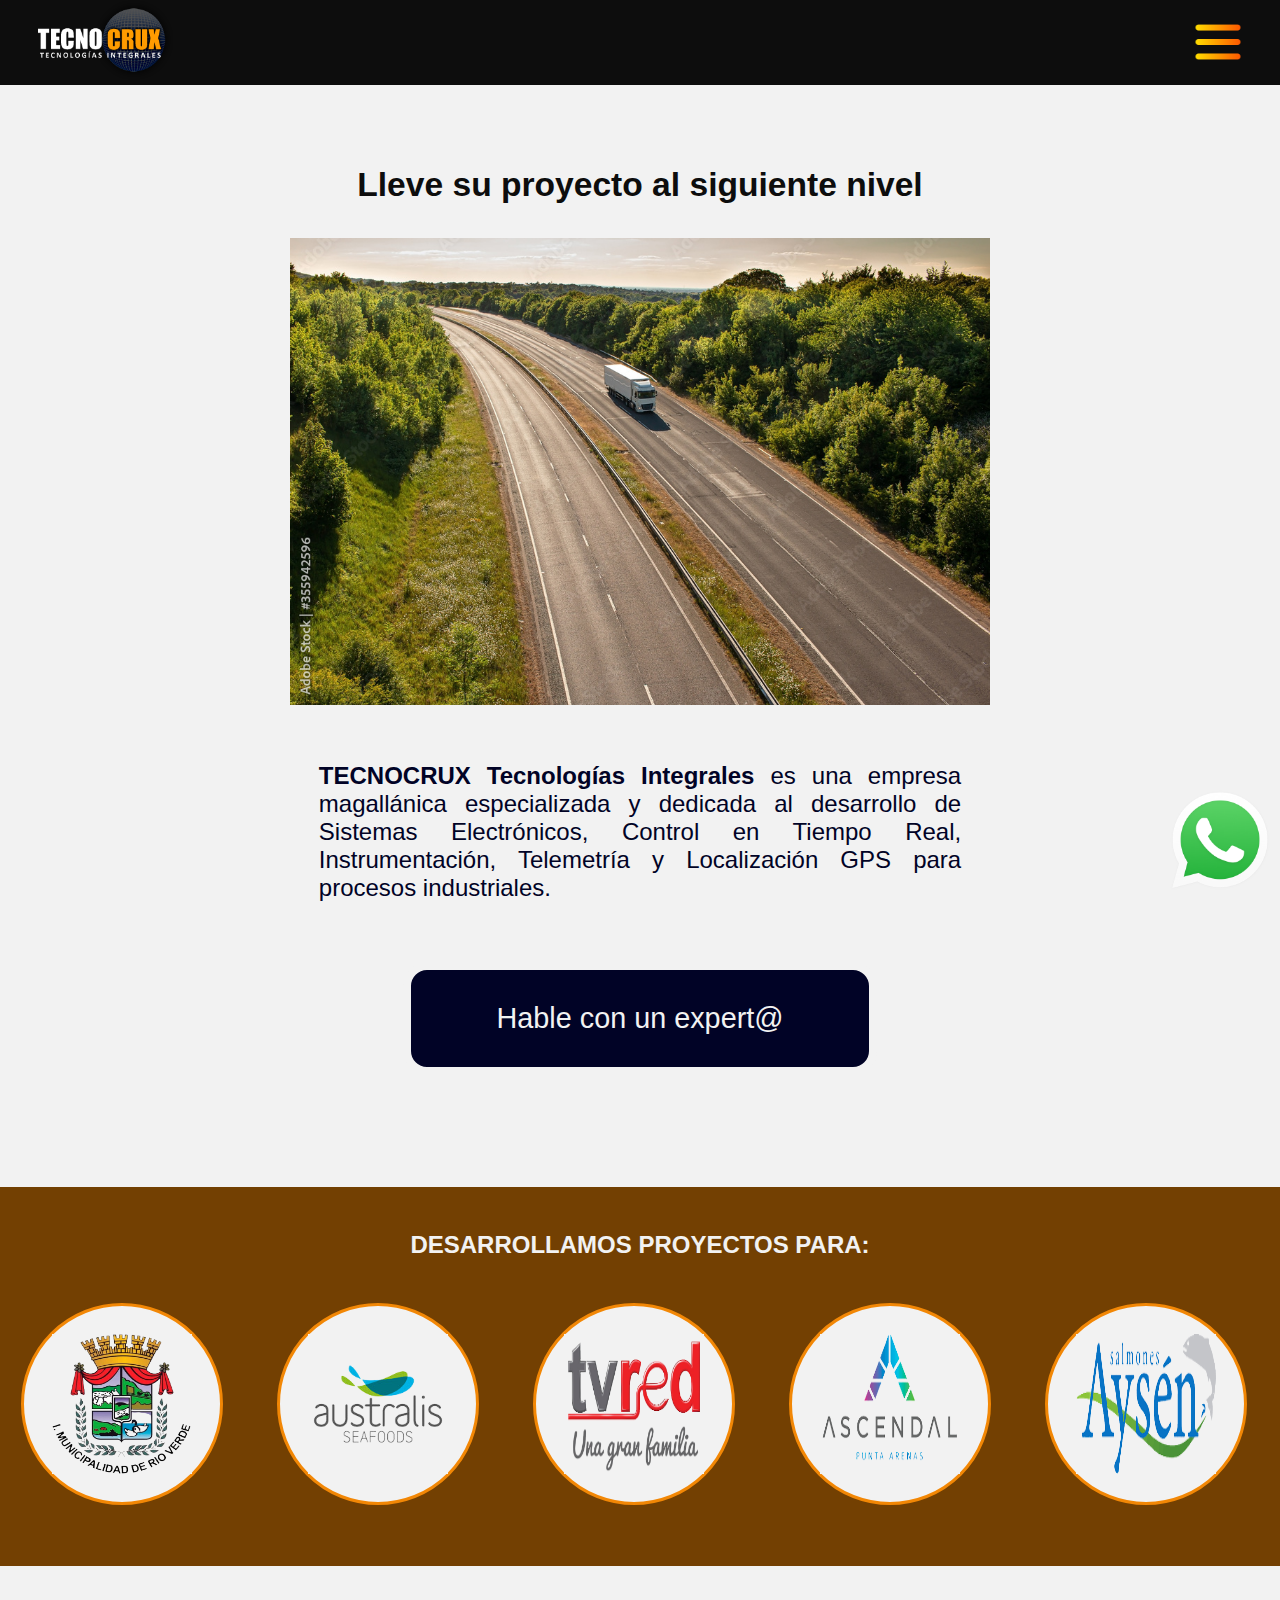
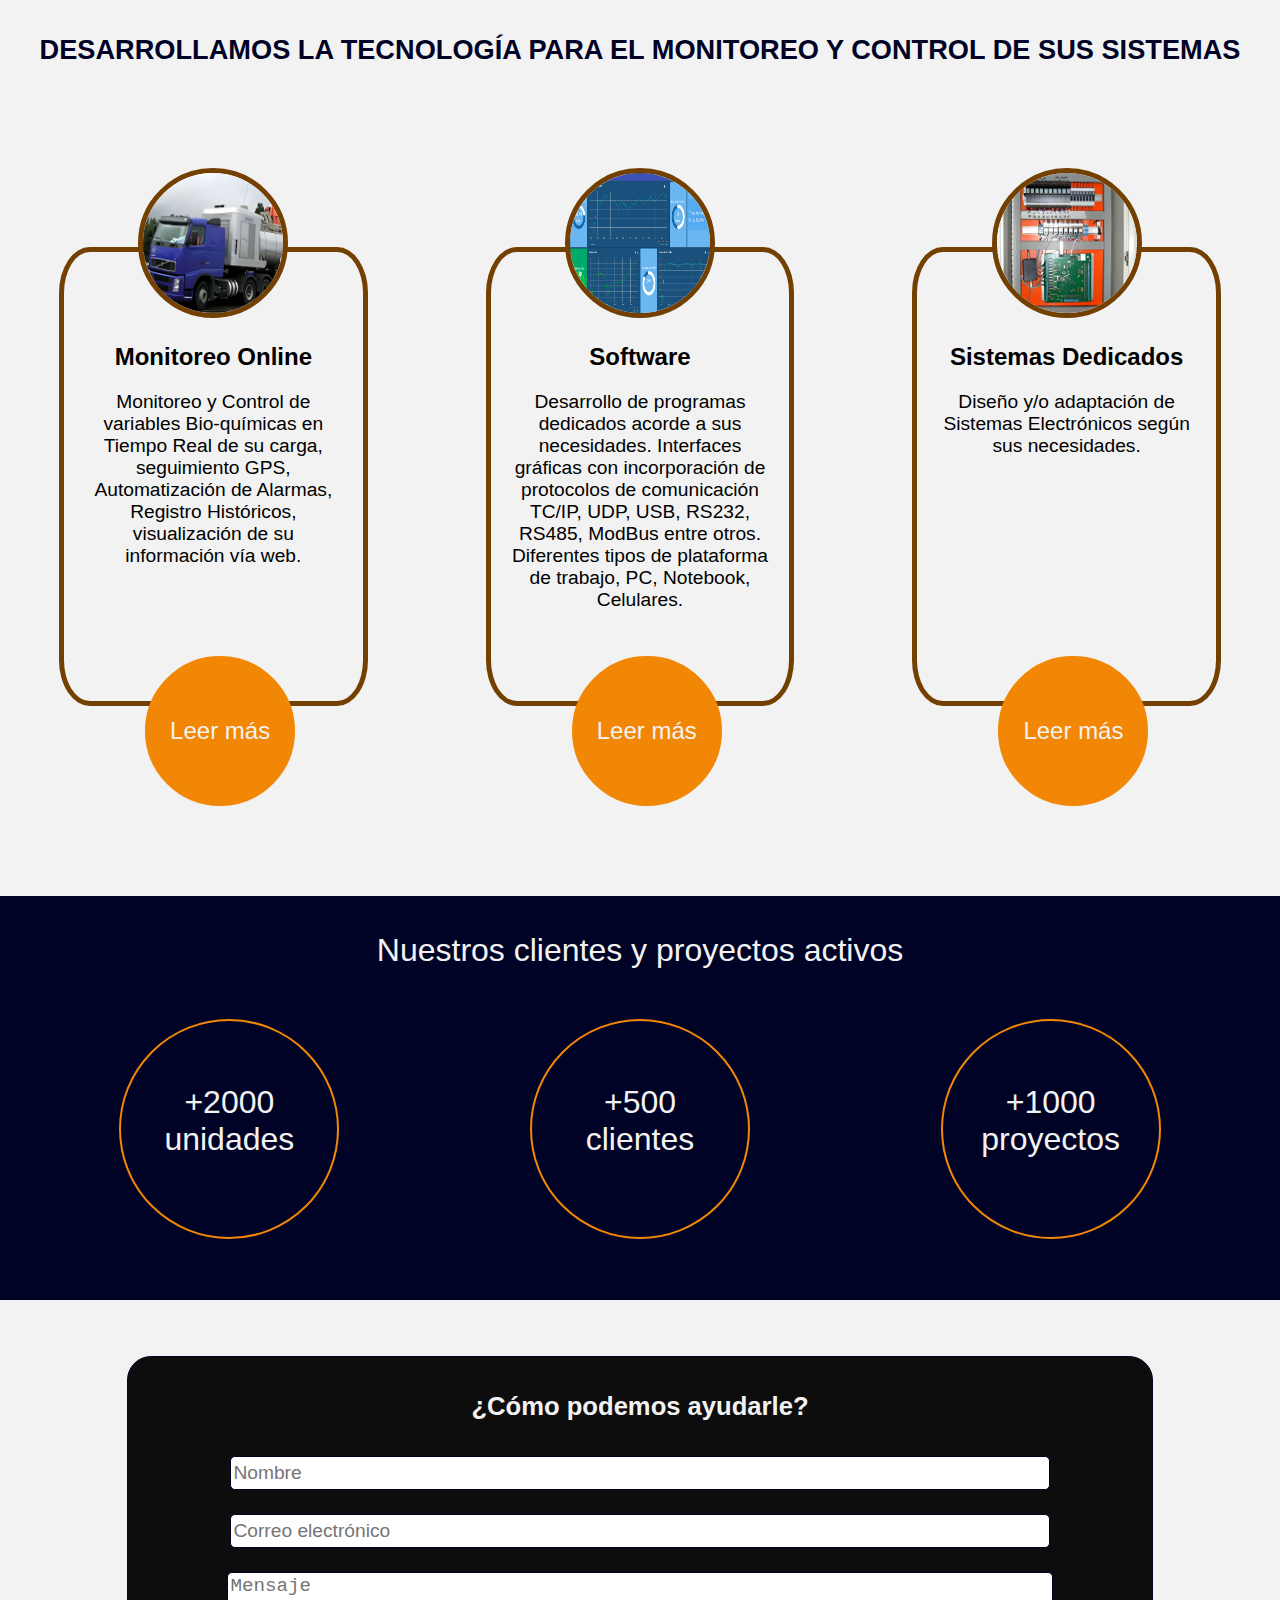
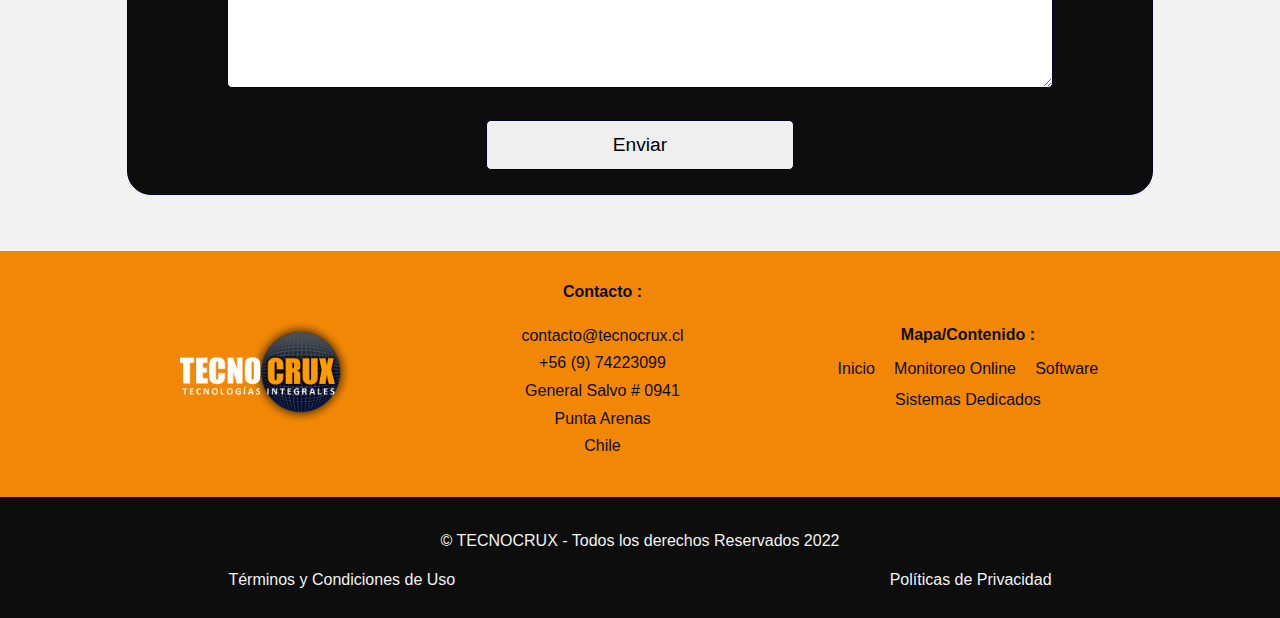
<file: index.html>
<!DOCTYPE html>
<html>
<head>
    <title>Tecnocrux</title>
    <link href="index.css" type="text/css" rel="stylesheet">
    <!-- <link href="https://fonts.googleapis.com/css2?family=Anton&display=swap" rel="stylesheet">-->
    <meta name="viewport" content="width=device-width, initial-scale=1">
</head>
<body>
    <!-- Barra incial del sitio -->
    <nav>
        <section class="logo">
            <a href="index.html">
                <img src="logo.png" alt="Logo de tecnocrux" />
            </a>
        </section>
        <section class="links">
            <img src="menu.png" alt="Desplegable para links" />
            </div>   
        </section>
        <!--<ul class="LinksDerecha">
            <li class="ABasico">
                <a href="http://www1.cootrack.net/?tm=1&subid4=1655424440.0198290000&kw=vehicle+location+and+tracking+devices&KW1=Vehicle%20Location%20Devices&KW2=GPS%20Vehicle%20Tracking%20System&KW3=GPS%20Mapping%20Software&searchbox=0&domainname=0&backfill=0">Acceso Básico</a>
            </li>
            <li class="AGold">
                <a href="https://web.tecnocrux.cl/">Acceso Gold</a>
            </li>
            <li class="APremium">
                <a href="#">Acceso Premium</a>
            </li>
        </ul>-->
    </nav>
    <!-- Descripcion de la empresa -->
    <header>
        <section class="headerLeft">
            <h3>Lleve su proyecto al siguiente nivel</h3>
            <img src="FLEET.jpg" alt="TRansporte de peces" />
        </section>
        <section class="headerRight">
            <p><strong>TECNOCRUX Tecnologías Integrales</strong> es una empresa magallánica especializada y dedicada al desarrollo de Sistemas Electrónicos, 
                Control en Tiempo Real, Instrumentación, Telemetría y Localización GPS para procesos industriales. </p>
            <section class="boton">
                <a href="#contacto" class="BotonContacto">Hable con un expert@</a>
            </section>
        </section>
          
    </header>
    <!-- CLientes -->
    <section id="clientes">
        <h2>Desarrollamos proyectos para:</h2>
        <div class="cliente">
            <img src="EscudoMunicipalidadRioVerde.png" alt="EscudoMunicipalidad de RIo Verde" />
        </div>
        <!--<div class="cliente">
            <img src="LogoRecasur.png" alt="LogoRecasur" />
        </div>-->
        <div class="cliente">
            <img src="LogoAustralisSEAFOODS.png" alt="LogoAustralisSEAFOODS" />
        </div>
        <div class="cliente">
            <img src="LOgoTVred.png" alt="LogoTVred" />
        </div>
        <!--<div class="cliente">
            <img src="enap.png" alt="LogoEnap" />
        </div>-->
        <!--<div class="cliente">
            <img src="methanex.png" alt="LogoMethanex" />
        </div>-->
        <div class="cliente">
            <img src="ascendal.png" alt="LogoAscendal" />
        </div>
        <div class="cliente">
            <img src="salmonesaysen.png" alt="LogoSalmonesAysen" />
        </div>
    </section>
    <!-- Descripcion de servicios -->
    <section id="servicios">
        <p>Desarrollamos la tecnología para el monitoreo y control de sus sistemas</p>
        <div class="box">
            <img src="monitoreo-online.jpg" alt="MonitoreoOnline" />
            <div class="subbox">
                <h2>Monitoreo Online</h2>
                <span>
                    Monitoreo y Control de variables Bio-químicas en Tiempo Real de su carga, seguimiento GPS, Automatización de Alarmas, 
                    Registro Históricos, visualización de su información vía web.
                </span>
            </div>
            <a href="monitoreo.html">Leer más</a>
        </div>
        <div class="box">
            <img src="Monitoreo.png" alt="Software" />
            <div class="subbox">
                <h2>Software</h2>
                <span>
                    Desarrollo de programas dedicados acorde a sus necesidades. Interfaces gráficas con incorporación de protocolos de 
                    comunicación TC/IP, UDP, USB, RS232, RS485, ModBus entre otros. Diferentes tipos de plataforma de trabajo, PC, Notebook, Celulares.
                </span>
            </div>
            <a href="software.html">Leer más</a>
        </div>
        <div class="box">
            <img src="sistemasdedicados.jpg" alt="SistemasDedicados" />
            <div class="subbox">
                <h2>Sistemas Dedicados</h2>
                <span>
                    Diseño y/o adaptación de Sistemas Electrónicos según sus necesidades. 
                </span>
            </div>
            <a href="SistemasDedicados.html">Leer más</a>
        </div>
    </section>
    
    <!-- Cifras de clientes y proyectos -->
    <section class="cifras">
        <p>Nuestros clientes y proyectos activos</p>
        <div class="cifra">
            <p>+2000 unidades</p>
        </div>
        <div class="cifra">
            <p>+500 clientes</p>
        </div>
        <div class="cifra">
            <p>+1000 proyectos</p>
        </div>
    </section>
    <!-- Formulario de contacto -->
    <form>
        <section class="cajetin">
            <h2>¿Cómo podemos ayudarle?</h2>
            <div class="datos">
                <input id="nombre" type="text" placeholder="Nombre">
                <input id="correo" type="text" placeholder="Correo electrónico">
            </div>
            <textarea type="text" placeholder="Mensaje"></textarea>
            <div id="botonEnviar">
                <input type="submit" value="Enviar">
            </div>
        </section>
    </form>
    <!-- Informacion contacto -->
    <section id="contacto">
        <section class="imgCont">
            <img src="logo.png" alt="Logo de tecnocrux" />
        </section>
        <ul id="Contacto">
                <li class="TituloList">Contacto :</li><br>
                <li>contacto@tecnocrux.cl</li><br>
                <li><a href="https://wa.me/56953658946?text=Hola%20he%20accesido%20desde%20su%20pagina%20web%20y%20me%20gustaria%20contactar%20al%20equipo%20de%20tecnocrux%20%3A%20" class="BotonContacto">+56 (9) 74223099</a></li><br>
                <li>General Salvo # 0941</li>
                <li>Punta Arenas</li>
                <li>Chile</li>
        </ul>
        <ul id="MapaSitio">
            <li class="TituloList">Mapa/Contenido :</li><br>
            <li><a href="index.html" class="BotonContacto">Inicio</a></li><br>
            <li><a href="monitoreo.html" class="BotonContacto">Monitoreo Online</a></li><br>
            <li><a href="software.html" class="BotonContacto">Software</a></li><br>
            <li><a href="SistemasDedicados.html" class="BotonContacto">Sistemas Dedicados</a></li><br>
        </ul>
        <a href="https://wa.me/56953658946?text=Hola%20he%20accesido%20desde%20su%20pagina%20web%20y%20me%20gustaria%20contactar%20al%20equipo%20de%20tecnocrux%20%3A%20">
            <img id="whatsappIcon" src="whatsapp_logo2.png" alt="Logo de tecnocrux" />
        </a>
    </section>
    <footer>
        <p>© TECNOCRUX - Todos los derechos Reservados 2022</p>
        <section id="FooterPrivacy">
            <span id="FooterTerm"><a href="#">Términos y Condiciones de Uso</a></span>
            <span id="FooterPolit"><a href="#">Políticas de Privacidad</a></span>
        </section>
    </footer>
</body>
</html>
</file>
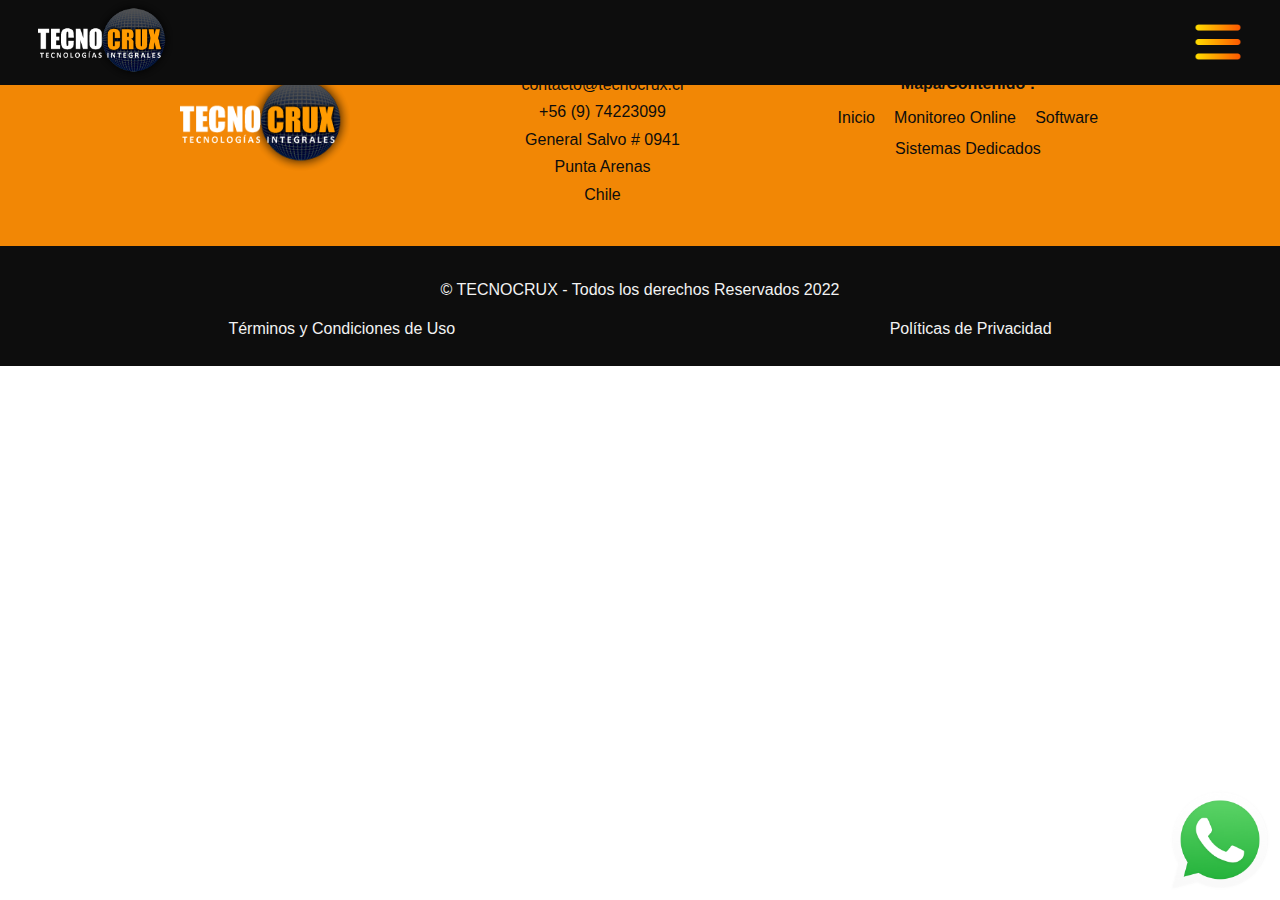
<file: monitoreo.html>
<!DOCTYPE html>
<html>
<head>
    <title>Tecnocrux</title>
    <link href="index2.css" type="text/css" rel="stylesheet">
    <!-- <link href="https://fonts.googleapis.com/css2?family=Anton&display=swap" rel="stylesheet">-->
    
</head>
<body>
    <!-- Barra incial del sitio -->
    <nav>
        <section class="logo">
            <a href="index.html">
                <img src="logo.png" alt="Logo de tecnocrux" />
            </a>
        </section>
        <section class="links">
            <img src="menu.png" alt="Desplegable para links" />
            </div>   
        </section>
    </nav>



     <!-- Informacion contacto -->
     <section id="contacto">
        <section class="imgCont">
            <img src="logo.png" alt="Logo de tecnocrux" />
        </section>
        <ul id="Contacto">
                <li class="TituloList">Contacto :</li><br>
                <li>contacto@tecnocrux.cl</li><br>
                <li><a href="https://wa.me/56953658946?text=Hola%20he%20accesido%20desde%20su%20pagina%20web%20y%20me%20gustaria%20contactar%20al%20equipo%20de%20tecnocrux%20%3A%20" class="BotonContacto">+56 (9) 74223099</a></li><br>
                <li>General Salvo # 0941</li>
                <li>Punta Arenas</li>
                <li>Chile</li>
        </ul>
        <ul id="MapaSitio">
            <li class="TituloList">Mapa/Contenido :</li><br>
            <li><a href="index.html" class="BotonContacto">Inicio</a></li><br>
            <li><a href="monitoreo.html" class="BotonContacto">Monitoreo Online</a></li><br>
            <li><a href="software.html" class="BotonContacto">Software</a></li><br>
            <li><a href="SistemasDedicados.html" class="BotonContacto">Sistemas Dedicados</a></li><br>
        </ul>
        <a href="https://wa.me/56953658946?text=Hola%20he%20accesido%20desde%20su%20pagina%20web%20y%20me%20gustaria%20contactar%20al%20equipo%20de%20tecnocrux%20%3A%20">
            <img id="whatsappIcon" src="whatsapp_logo2.png" alt="Logo de tecnocrux" />
        </a>
    </section>
    <footer>
        <p>© TECNOCRUX - Todos los derechos Reservados 2022</p>
        <section id="FooterPrivacy">
            <span id="FooterTerm"><a href="#">Términos y Condiciones de Uso</a></span>
            <span id="FooterPolit"><a href="#">Políticas de Privacidad</a></span>
        </section>
    </footer>
</body>
</html>
</file>
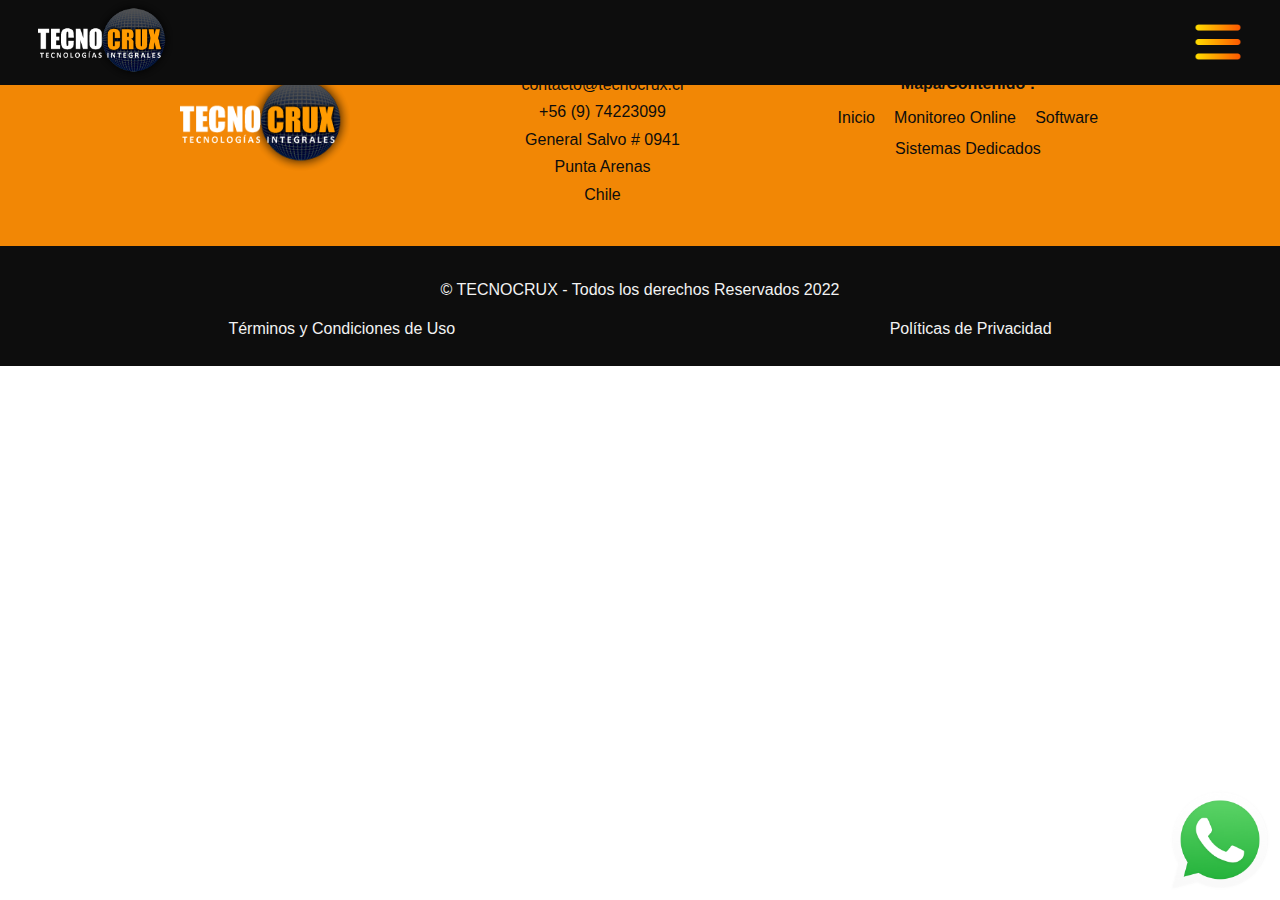
<file: SistemasDedicados.html>
<!DOCTYPE html>
<html>
<head>
    <title>Tecnocrux</title>
    <link href="index3.css" type="text/css" rel="stylesheet">
    <!-- <link href="https://fonts.googleapis.com/css2?family=Anton&display=swap" rel="stylesheet">-->
    
</head>
<body>
    <!-- Barra incial del sitio -->
    <nav>
        <section class="logo">
            <a href="index.html">
                <img src="logo.png" alt="Logo de tecnocrux" />
            </a>
        </section>
        <section class="links">
            <img src="menu.png" alt="Desplegable para links" />
            </div>   
        </section>
    </nav>



     <!-- Informacion contacto -->
     <section id="contacto">
        <section class="imgCont">
            <img src="logo.png" alt="Logo de tecnocrux" />
        </section>
        <ul id="Contacto">
                <li class="TituloList">Contacto :</li><br>
                <li>contacto@tecnocrux.cl</li><br>
                <li><a href="https://wa.me/56953658946?text=Hola%20he%20accesido%20desde%20su%20pagina%20web%20y%20me%20gustaria%20contactar%20al%20equipo%20de%20tecnocrux%20%3A%20" class="BotonContacto">+56 (9) 74223099</a></li><br>
                <li>General Salvo # 0941</li>
                <li>Punta Arenas</li>
                <li>Chile</li>
        </ul>
        <ul id="MapaSitio">
            <li class="TituloList">Mapa/Contenido :</li><br>
            <li><a href="index.html" class="BotonContacto">Inicio</a></li><br>
            <li><a href="monitoreo.html" class="BotonContacto">Monitoreo Online</a></li><br>
            <li><a href="software.html" class="BotonContacto">Software</a></li><br>
            <li><a href="SistemasDedicados.html" class="BotonContacto">Sistemas Dedicados</a></li><br>
        </ul>
        <a href="https://wa.me/56953658946?text=Hola%20he%20accesido%20desde%20su%20pagina%20web%20y%20me%20gustaria%20contactar%20al%20equipo%20de%20tecnocrux%20%3A%20">
            <img id="whatsappIcon" src="whatsapp_logo2.png" alt="Logo de tecnocrux" />
        </a>
    </section>
    <footer>
        <p>© TECNOCRUX - Todos los derechos Reservados 2022</p>
        <section id="FooterPrivacy">
            <span id="FooterTerm"><a href="#">Términos y Condiciones de Uso</a></span>
            <span id="FooterPolit"><a href="#">Políticas de Privacidad</a></span>
        </section>
    </footer>
</body>
</html>
</file>
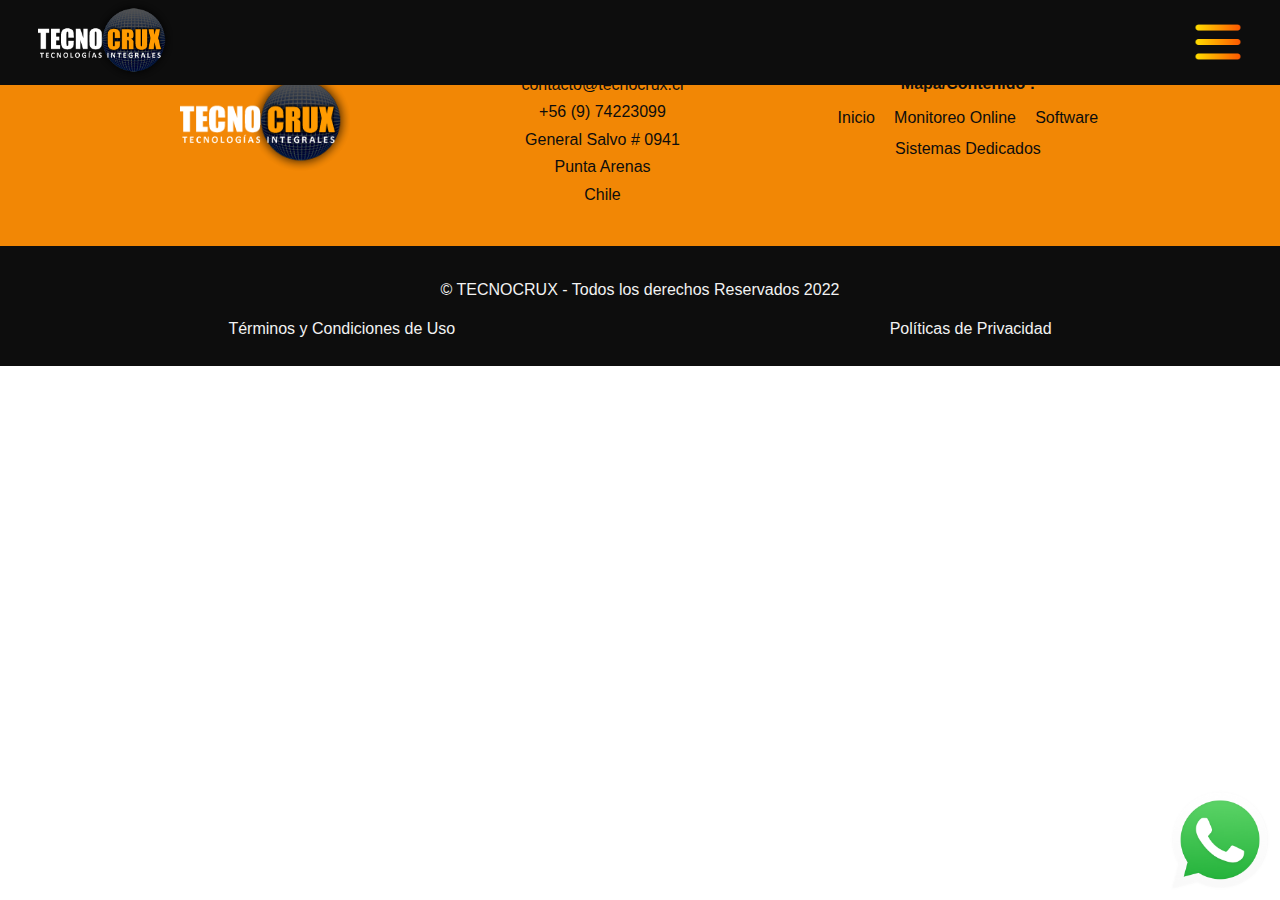
<file: software.html>
<!DOCTYPE html>
<html>
<head>
    <title>Tecnocrux</title>
    <link href="index4.css" type="text/css" rel="stylesheet">
    <!-- <link href="https://fonts.googleapis.com/css2?family=Anton&display=swap" rel="stylesheet">-->
    
</head>
<body>
    <!-- Barra incial del sitio -->
    <nav>
        <section class="logo">
            <a href="index.html">
                <img src="logo.png" alt="Logo de tecnocrux" />
            </a>
        </section>
        <section class="links">
            <img src="menu.png" alt="Desplegable para links" />
            </div>   
        </section>
    </nav>
     <!-- Informacion contacto -->
     <section id="contacto">
        <section class="imgCont">
            <img src="logo.png" alt="Logo de tecnocrux" />
        </section>
        <ul id="Contacto">
                <li class="TituloList">Contacto :</li><br>
                <li>contacto@tecnocrux.cl</li><br>
                <li><a href="https://wa.me/56953658946?text=Hola%20he%20accesido%20desde%20su%20pagina%20web%20y%20me%20gustaria%20contactar%20al%20equipo%20de%20tecnocrux%20%3A%20" class="BotonContacto">+56 (9) 74223099</a></li><br>
                <li>General Salvo # 0941</li>
                <li>Punta Arenas</li>
                <li>Chile</li>
        </ul>
        <ul id="MapaSitio">
            <li class="TituloList">Mapa/Contenido :</li><br>
            <li><a href="index.html" class="BotonContacto">Inicio</a></li><br>
            <li><a href="monitoreo.html" class="BotonContacto">Monitoreo Online</a></li><br>
            <li><a href="software.html" class="BotonContacto">Software</a></li><br>
            <li><a href="SistemasDedicados.html" class="BotonContacto">Sistemas Dedicados</a></li><br>
        </ul>
        <a href="https://wa.me/56953658946?text=Hola%20he%20accesido%20desde%20su%20pagina%20web%20y%20me%20gustaria%20contactar%20al%20equipo%20de%20tecnocrux%20%3A%20">
            <img id="whatsappIcon" src="whatsapp_logo2.png" alt="Logo de tecnocrux" />
        </a>
    </section>
    <footer>
        <p>© TECNOCRUX - Todos los derechos Reservados 2022</p>
        <section id="FooterPrivacy">
            <span id="FooterTerm"><a href="#">Términos y Condiciones de Uso</a></span>
            <span id="FooterPolit"><a href="#">Políticas de Privacidad</a></span>
        </section>
    </footer>
</body>
</html>
</file>
<file: index.css>
/*Formato para index.html y comunes para las demas*/
html, body{
    margin: 0px;
    font-family: 'Poppins', sans-serif;
    font-size: 16px;
}
/*Primer banner de la página*/
nav{
    display: inline-flex;
    background-color: #0D0D0D;
    height:5.3rem;
    width:100vw;
    position:fixed;
    top:0px;
    left: 0px;
    z-index: 2;
}

.logo{
    display: flex;
    justify-content: flex-start;
    width: 50vw;
    align-items: center;
}
.links{
    display: flex;
    justify-content: flex-end;
    width: 50vw;
    align-items: center;
}
.logo img{
    height: 5rem;
    width: auto;
    margin-left: 3vw;
}
.links img{
    height: 3rem;
    width: auto;
    margin-right: 3vw;
}

/*.LinksDerecha{
    grid-area: 1 / 7 / 2 / span 6;
    display:grid;
    grid-template-rows: 1fr;
    grid-template-columns: repeat(6, 1fr);
    list-style: none;
    text-align: center;
    align-items: center;
}
.ABasico{
    grid-area: 1 / 1 / span 1 /span 2;  
    width: 16rem;
    height: 2.7rem;
    display: grid;
    align-items: center;
}
.AGold{
    grid-area: 1 / 3 / span 1 /span 2;
    width: 16rem;
    height: 2.7rem;
    display: grid;
    align-items: center;
}
.APremium{
    grid-area: 1 / 5 / span 1 /span 2;
    width: 16rem;
    height: 2.7rem;
    display: grid;
    align-items: center;
}

.LinksDerecha a{
    text-decoration: none;
    color: #F2F2F2;
    font-size: 1.1rem;
}
.LinksDerecha a:hover{
    font-size: 1.3rem;
}
.ABasico:hover, .AGold:hover, .APremium:hover{
    background-color:#F28705;
    border: 1px solid #F28705;
    border-radius: 0.5rem;
}*/
/*Segunda seccion de la página*/
header{
    display:inline-flex;
    flex-wrap: wrap;
    align-items: center;
    justify-content: space-around;
    background-color: #F2F2F2; 
    width:100vw;
    height: auto;
    margin-top:5.3rem;
    padding-bottom: 7rem;
    padding-top: 3rem;
}
.headerLeft, .headerRight{
    width: 700px; 
    text-align: center;
    display: block;
    height:auto;
}
.headerLeft h3{
    color: #0D0D0D;
    text-align: center;
    font-size: 2.1rem;
    padding-left: 0.5rem;
    padding-right: 0.5rem;
}
.headerLeft img{
    width: 100%;
}
header .boton{
    display: flex;
    justify-content: center;
    align-items: center;
}
.headerRight p{
    color: #010326;
    text-align:justify;
    padding: 1.8rem;
    font-size: 1.5rem;
}
header .boton{
    text-align: center;
    font-size: 1.8rem;
    margin-top: 2rem;
    /*margin-bottom: 4rem;*/
}

header .boton a{
    background-color: #010326;
    color: #F2F2F2;
    border: 0.5rem solid #F2F2F2;
    border-radius: 1.5rem;
    text-decoration: none;
    padding: 2rem 1.2rem;
    width: 60%;
}
header .boton a:hover{
    background-color:#F28705;
    color:#F2F2F2;
}
/*Tercera seccion de la página:clientes*/
#clientes{
    display:flex;
    background-color: #734002; 
    text-align: center;
    flex-wrap: wrap;
    justify-content: space-around;
    padding-bottom: 2rem;
}
#clientes h2{
    color: #F2F2F2;
    font-size: 1.5rem;
    text-transform: uppercase;
    padding-top: 1.5rem;
    padding-bottom: 1.5rem;
    width: 100vw;
}
#clientes .cliente{
    padding: 0.5em;
    border: 3px solid #F28705;
    border-radius: 50%;
    background-color:#F2F2F2;
    width: 180px;
    height: 180px;
    margin-bottom: 1.8rem;
    display: flex;
    align-items: center;
    justify-content: center;
    margin-right: 0.8rem;
}
#clientes .cliente img{
    width: 140px;
    height: 140px;
    background-color:#F2F2F2;
    /*object-fit: fill;*/
}

/*Cuarta seccion de la página:titulo servicios*/
#servicios{
    display:flex;
    background-color: #F2F2F2; 
    text-align: center;
    flex-wrap: wrap;
    justify-content: space-around;
    padding-bottom: 2.5rem;
}
#servicios p{
    width: 100vw;
    text-align: center;
    font-size: 1.7em;
    color: #010326;
    font-weight: bold;
    text-transform: uppercase;
    margin-top: 2.5em;
    padding-left: 1.2rem;
    padding-right: 1.2rem;
}

#servicios .box img{
    width: 140px;
    height: 140px;
    object-fit:fill;
    border: 5px solid #734002;
    border-radius: 50%;
    position: relative;
    top: 75px;
    z-index: 1;
}
#servicios .box .subbox{
    border: 5px solid #734002;
    border-radius: 10%;
    padding: 1.2em;
    margin-left: 1.5rem;
    margin-right: 1.5rem;
    width: 260px;
    height: 410px;
}
#servicios .box .subbox h2{
    margin-top: 4.5rem;
    width: 100%;
}
#servicios .box .subbox span{
    width: 100%;
    font-size: 1.2rem;
}
#servicios .box a{
    background-color: #F28705;
    width: 140px;
    height: 140px;
    border: 5px solid #F28705;
    border-radius: 50%;
    display: flex;
    align-items: center;
    justify-content: center;
    position: relative;
    top: -50px;
    left:110px;
    z-index: 1;
    font-size: 1.5rem;
    color: #F2F2F2;
    text-decoration: none;
}
#servicios .box a:hover{
    background-color: #734002;
    border: 5px solid #734002;
}


/*Quinta seccion de la página:Cifras*/
.cifras{
    display:flex;
    text-align: center;
    flex-wrap: wrap;
    justify-content: space-around;
    background-color: #010326;
    color:#F2F2F2;
    padding: 1.5rem;
    padding-bottom: 2.5rem;
}
.cifras p{
    width: 100vw;
    margin: 0.8rem;
    font-size: 2rem;
    margin-bottom: 1.8rem;
}
.cifras .cifra{
    border: 2.5px solid #F28705;
    border-radius: 50%;
    font-size: 1rem;
    text-align: center;
    padding: 0.5rem;
    height: 200px;
    width: 200px;
    display: flex;
    justify-content: center;
    align-items: center;
    margin: 1.3rem;
}


/*Sexta seccion de la página:FOrmulario*/
form{
    display:flex;
    justify-content: center;
    background-color: #F2F2F2;
    padding-top: 3.5rem;
    padding-bottom: 3.5rem;
    width: 100vw;
    text-align: center;
}
form .cajetin{
    display: flex;
    justify-content: center;
    flex-wrap: wrap;
    background-color: #0D0D0D;  
    width: 80vw;
    color:#F2F2F2;
    border: 1px solid #010326;
    border-radius: 1.5rem;
}

form .cajetin h2{
    font-size: 1.6rem;
    width: 80%;
    margin-bottom: 2.2rem;
    margin-top: 2.2rem;
}
form .cajetin .datos{
    display:flex;
    flex-wrap: wrap;
    justify-content: flex-start;
    width: 80%;
}
form .cajetin .datos #nombre, form .cajetin .datos #correo{
    margin-bottom: 1.5rem;
    width: 100%;
    outline: none;
    font-size: 1.2rem;
    height: 30px;
}

form .cajetin .datos #nombre:focus, form .cajetin .datos #correo:focus, form .cajetin textarea:focus{
    border: 0.2rem solid #F28705;
}
form .cajetin  input, textarea{
    border: 1px solid #010326;
    border-radius: 5px;
}
form .cajetin textarea{
    margin-bottom: 2rem;
    width: 80%;
    outline: none;
    font-size: 1.2rem;
    height: 110px;
}
form .cajetin #botonEnviar{
    margin-bottom: 1.5rem;
    width: 30%;
    height: 50px;
}
form .cajetin #botonEnviar input{
    font-size: 1.2rem;
    width: 100%;
    height: 100%;
}
form .cajetin #botonEnviar input:hover{
    background-color:#F28705;
    color:#F2F2F2;
}
/*ultima parte*/
#contacto{
    display:flex;
    flex-wrap: wrap;
    justify-content: center;
    align-items: center;
    background-color: #F28705;
    color: #0D0D0D;
    padding: 1rem;
    padding-left: 1.9rem;
    padding-right: 1.9rem;
}
#contacto .imgCont{
    width: 300px;
    text-align: center;
}
#contacto .imgCont img{
    width: 170px;
    height: auto;
}
#Contacto{
    list-style: none;
    width: 375px;
    display: flex;
    flex-wrap: wrap;
    text-align: center;
    padding: 0%;
}
#MapaSitio{
    list-style: none;
    width: 375px;
    display: inline-flex;
    flex-wrap: wrap;
    justify-content: center;
    text-align: center;
    padding: 0%;
}
#Contacto li{
    padding-bottom: 0.6rem;
    width: 100%;
}
#MapaSitio li{
    margin-right: 1.2rem;
    margin-bottom: 0.8rem;
}
#contacto .TituloList{
    font-weight: bold;
    width: 100%;
    margin-bottom: 1rem;
}
#whatsappIcon{
    position:fixed;
    right: 10px;
    bottom: 10px;
    z-index: 1;
    width: 100px;
    height: 100px;
}
#contacto a{
    text-decoration: none;
    color: #0D0D0D;
}
#contacto .BotonContacto:hover{
    color:#F2F2F2;
}
/*privacy*/
footer{
    display:flex;
    flex-wrap: wrap;
    background-color:#0D0D0D;
    color: #F2F2F2;
    width: 100vw;
    justify-content: center;
}
footer p{
    padding-top: 1.2rem;
    width: 100%;
    text-align: center;
}
#FooterPrivacy{
    width: 100%;
    background-color:#0D0D0D;
    color: #F2F2F2;
    display: flex;
    flex-wrap: wrap;
    justify-content: space-around;
    padding-bottom: 1.5rem;
}
#FooterPrivacy a{
    text-decoration: none;
    color: #F2F2F2;
}
#FooterPrivacy a:hover{
    color: #F28705;
}

#FooterTerm{  
    padding: 0.3rem;
    text-align: left;
    padding-left: 1rem;
}
#FooterPolit{
    padding:0.3rem;
    text-align: right;
    padding-right: 1rem;
}
</file>
<file: index2.css>
/*Formato para index.html y comunes para las demas*/
html, body{
    margin: 0px;
    font-family: 'Poppins', sans-serif;
    font-size: 16px;
}
/*Primer banner de la página*/
nav{
    display: inline-flex;
    background-color: #0D0D0D;
    height:5.3rem;
    width:100vw;
    position:fixed;
    top:0px;
    left: 0px;
    z-index: 2;
}

.logo{
    display: flex;
    justify-content: flex-start;
    width: 50vw;
    align-items: center;
}
.links{
    display: flex;
    justify-content: flex-end;
    width: 50vw;
    align-items: center;
}
.logo img{
    height: 5rem;
    width: auto;
    margin-left: 3vw;
}
.links img{
    height: 3rem;
    width: auto;
    margin-right: 3vw;
}
/*BODY*/

/*FOOTER*/
#contacto{
    display:flex;
    flex-wrap: wrap;
    justify-content: center;
    align-items: center;
    background-color: #F28705;
    color: #0D0D0D;
    padding: 1rem;
    padding-left: 1.9rem;
    padding-right: 1.9rem;
}
#contacto .imgCont{
    width: 300px;
    text-align: center;
}
#contacto .imgCont img{
    width: 170px;
    height: auto;
}
#Contacto{
    list-style: none;
    width: 375px;
    display: flex;
    flex-wrap: wrap;
    text-align: center;
    padding: 0%;
}
#MapaSitio{
    list-style: none;
    width: 375px;
    display: inline-flex;
    flex-wrap: wrap;
    justify-content: center;
    text-align: center;
    padding: 0%;
}
#Contacto li{
    padding-bottom: 0.6rem;
    width: 100%;
}
#MapaSitio li{
    margin-right: 1.2rem;
    margin-bottom: 0.8rem;
}
#contacto .TituloList{
    font-weight: bold;
    width: 100%;
    margin-bottom: 1rem;
}
#whatsappIcon{
    position:fixed;
    right: 10px;
    bottom: 10px;
    z-index: 1;
    width: 100px;
    height: 100px;
}
#contacto a{
    text-decoration: none;
    color: #0D0D0D;
}
#contacto .BotonContacto:hover{
    color:#F2F2F2;
}
/*privacy*/
footer{
    display:flex;
    flex-wrap: wrap;
    background-color:#0D0D0D;
    color: #F2F2F2;
    width: 100vw;
    justify-content: center;
}
footer p{
    padding-top: 1.2rem;
    width: 100%;
    text-align: center;
}
#FooterPrivacy{
    width: 100%;
    background-color:#0D0D0D;
    color: #F2F2F2;
    display: flex;
    flex-wrap: wrap;
    justify-content: space-around;
    padding-bottom: 1.5rem;
}
#FooterPrivacy a{
    text-decoration: none;
    color: #F2F2F2;
}
#FooterPrivacy a:hover{
    color: #F28705;
}

#FooterTerm{  
    padding: 0.3rem;
    text-align: left;
    padding-left: 1rem;
}
#FooterPolit{
    padding:0.3rem;
    text-align: right;
    padding-right: 1rem;
}
</file>
<file: index3.css>
/*Formato para index.html y comunes para las demas*/
html, body{
    margin: 0px;
    font-family: 'Poppins', sans-serif;
    font-size: 16px;
}
/*Primer banner de la página*/
nav{
    display: inline-flex;
    background-color: #0D0D0D;
    height:5.3rem;
    width:100vw;
    position:fixed;
    top:0px;
    left: 0px;
    z-index: 2;
}

.logo{
    display: flex;
    justify-content: flex-start;
    width: 50vw;
    align-items: center;
}
.links{
    display: flex;
    justify-content: flex-end;
    width: 50vw;
    align-items: center;
}
.logo img{
    height: 5rem;
    width: auto;
    margin-left: 3vw;
}
.links img{
    height: 3rem;
    width: auto;
    margin-right: 3vw;
}
/*BODY*/

/*FOOTER*/
#contacto{
    display:flex;
    flex-wrap: wrap;
    justify-content: center;
    align-items: center;
    background-color: #F28705;
    color: #0D0D0D;
    padding: 1rem;
    padding-left: 1.9rem;
    padding-right: 1.9rem;
}
#contacto .imgCont{
    width: 300px;
    text-align: center;
}
#contacto .imgCont img{
    width: 170px;
    height: auto;
}
#Contacto{
    list-style: none;
    width: 375px;
    display: flex;
    flex-wrap: wrap;
    text-align: center;
    padding: 0%;
}
#MapaSitio{
    list-style: none;
    width: 375px;
    display: inline-flex;
    flex-wrap: wrap;
    justify-content: center;
    text-align: center;
    padding: 0%;
}
#Contacto li{
    padding-bottom: 0.6rem;
    width: 100%;
}
#MapaSitio li{
    margin-right: 1.2rem;
    margin-bottom: 0.8rem;
}
#contacto .TituloList{
    font-weight: bold;
    width: 100%;
    margin-bottom: 1rem;
}
#whatsappIcon{
    position:fixed;
    right: 10px;
    bottom: 10px;
    z-index: 1;
    width: 100px;
    height: 100px;
}
#contacto a{
    text-decoration: none;
    color: #0D0D0D;
}
#contacto .BotonContacto:hover{
    color:#F2F2F2;
}
/*privacy*/
footer{
    display:flex;
    flex-wrap: wrap;
    background-color:#0D0D0D;
    color: #F2F2F2;
    width: 100vw;
    justify-content: center;
}
footer p{
    padding-top: 1.2rem;
    width: 100%;
    text-align: center;
}
#FooterPrivacy{
    width: 100%;
    background-color:#0D0D0D;
    color: #F2F2F2;
    display: flex;
    flex-wrap: wrap;
    justify-content: space-around;
    padding-bottom: 1.5rem;
}
#FooterPrivacy a{
    text-decoration: none;
    color: #F2F2F2;
}
#FooterPrivacy a:hover{
    color: #F28705;
}

#FooterTerm{  
    padding: 0.3rem;
    text-align: left;
    padding-left: 1rem;
}
#FooterPolit{
    padding:0.3rem;
    text-align: right;
    padding-right: 1rem;
}
</file>
<file: index4.css>
/*Formato para index.html y comunes para las demas*/
html, body{
    margin: 0px;
    font-family: 'Poppins', sans-serif;
    font-size: 16px;
}
/*Primer banner de la página*/
nav{
    display: inline-flex;
    background-color: #0D0D0D;
    height:5.3rem;
    width:100vw;
    position:fixed;
    top:0px;
    left: 0px;
    z-index: 2;
}

.logo{
    display: flex;
    justify-content: flex-start;
    width: 50vw;
    align-items: center;
}
.links{
    display: flex;
    justify-content: flex-end;
    width: 50vw;
    align-items: center;
}
.logo img{
    height: 5rem;
    width: auto;
    margin-left: 3vw;
}
.links img{
    height: 3rem;
    width: auto;
    margin-right: 3vw;
}
/*BODY*/

/*FOOTER*/
#contacto{
    display:flex;
    flex-wrap: wrap;
    justify-content: center;
    align-items: center;
    background-color: #F28705;
    color: #0D0D0D;
    padding: 1rem;
    padding-left: 1.9rem;
    padding-right: 1.9rem;
}
#contacto .imgCont{
    width: 300px;
    text-align: center;
}
#contacto .imgCont img{
    width: 170px;
    height: auto;
}
#Contacto{
    list-style: none;
    width: 375px;
    display: flex;
    flex-wrap: wrap;
    text-align: center;
    padding: 0%;
}
#MapaSitio{
    list-style: none;
    width: 375px;
    display: inline-flex;
    flex-wrap: wrap;
    justify-content: center;
    text-align: center;
    padding: 0%;
}
#Contacto li{
    padding-bottom: 0.6rem;
    width: 100%;
}
#MapaSitio li{
    margin-right: 1.2rem;
    margin-bottom: 0.8rem;
}
#contacto .TituloList{
    font-weight: bold;
    width: 100%;
    margin-bottom: 1rem;
}
#whatsappIcon{
    position:fixed;
    right: 10px;
    bottom: 10px;
    z-index: 1;
    width: 100px;
    height: 100px;
}
#contacto a{
    text-decoration: none;
    color: #0D0D0D;
}
#contacto .BotonContacto:hover{
    color:#F2F2F2;
}
/*privacy*/
footer{
    display:flex;
    flex-wrap: wrap;
    background-color:#0D0D0D;
    color: #F2F2F2;
    width: 100vw;
    justify-content: center;
}
footer p{
    padding-top: 1.2rem;
    width: 100%;
    text-align: center;
}
#FooterPrivacy{
    width: 100%;
    background-color:#0D0D0D;
    color: #F2F2F2;
    display: flex;
    flex-wrap: wrap;
    justify-content: space-around;
    padding-bottom: 1.5rem;
}
#FooterPrivacy a{
    text-decoration: none;
    color: #F2F2F2;
}
#FooterPrivacy a:hover{
    color: #F28705;
}

#FooterTerm{  
    padding: 0.3rem;
    text-align: left;
    padding-left: 1rem;
}
#FooterPolit{
    padding:0.3rem;
    text-align: right;
    padding-right: 1rem;
}
</file>
